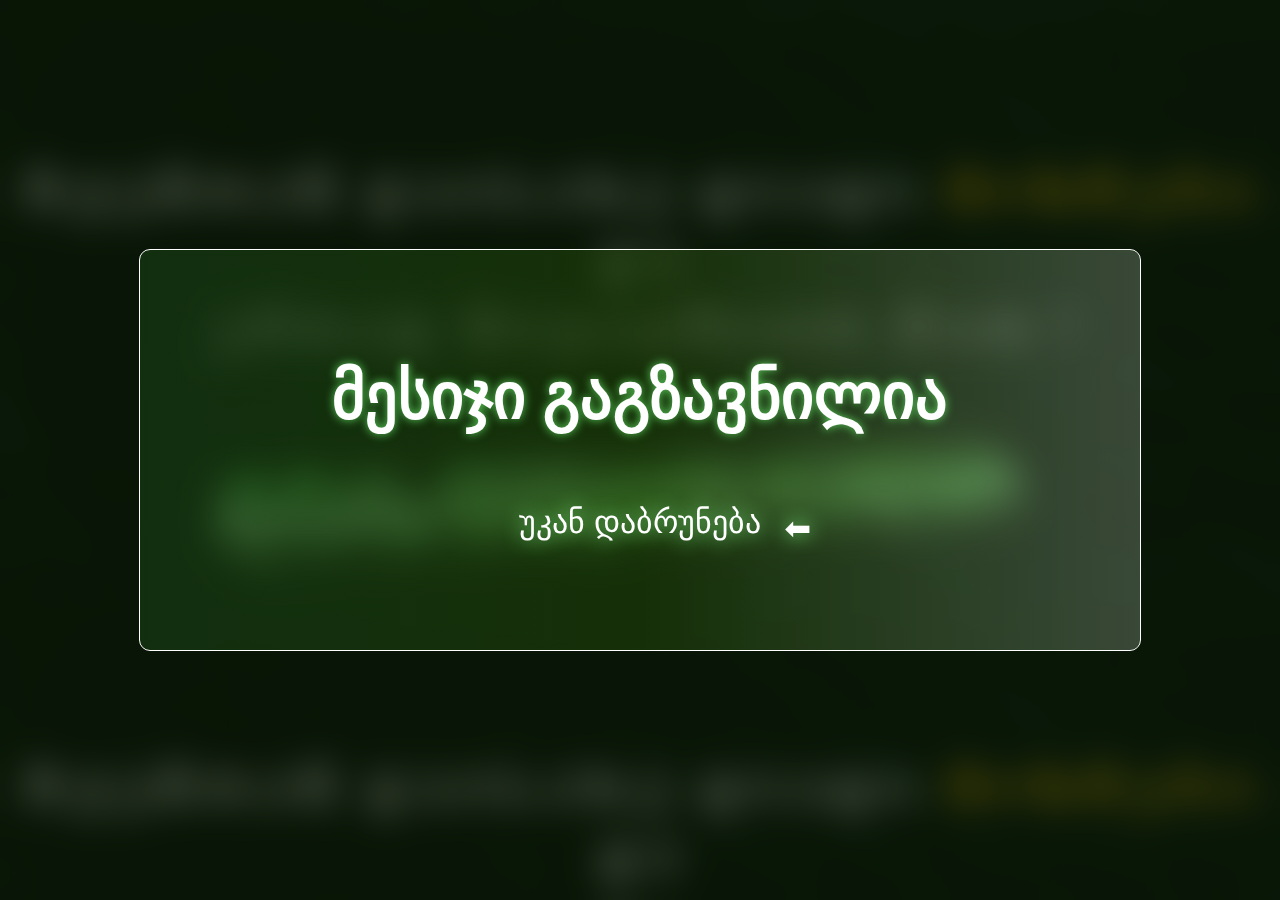
<file: next.html>
<!DOCTYPE html>
<html lang="en">
<head>
    <meta charset="UTF-8">
    <meta http-equiv="X-UA-Compatible" content="IE=edge">
    <meta name="viewport" content="width=device-width, initial-scale=1.0">
    <link rel="icon" type="image/x-icon" href="/images/favicon.ico">
    <link rel="stylesheet" href="css/next.css">
    <title>გმდლობთ დაკავშირებისთვის</title>
</head>
<body>
    <div class="main-bg-cover"></div>

    <main class="home">
        <h1 class="next-txt">მესიჯი გაგზავნილია</h1>
        <a href="main.html">უკან დაბრუნება </a><span class="arrow">⬇</span>
    </main>
</body>
</html>
</file>
<file: css/next.css>
@import url("//cdn.web-fonts.ge/fonts/alk-rex-bold/css/alk-rex-bold.min.css");

/* GLOBAL STYLES*/

* {
    margin: 0;
    padding: 0;
    box-sizing: border-box;
    font-family: 'ALK Rex Bold', sans-serif;
    scroll-behavior: smooth;
}

body {
    font-size: 16px;
    height: 100vh;
    overflow-x: hidden;
    background-image: url(/images/goa-bg.jpg);
    background-size: contain;
    display: flex;
    justify-content: center;
    align-items: center;
    color: #fff;
}

.main-bg-cover {
    width: 100vw;
    height: 100vh;
    position: absolute;
    background: rgba(23, 39, 7, 0.41);
    box-shadow: 0 4px 30px rgba(0, 0, 0, 0.1);
    backdrop-filter: blur(18px);
    -webkit-backdrop-filter: blur(20.7px);
    z-index: -99;
}

.home {
    width: 1000px;
    height: 400px;
    border-radius: 10px;
    outline: 1px solid #fff;
    background: rgb(66,99,58);
    background: linear-gradient(90deg, rgba(66,99,58,0.3) 0%, rgba(27,73,25,0.5) 0%, rgba(34,73,10,0.5) 50%, rgba(168,189,168,0.3) 100%);
    display: flex;
    flex-direction: column;
    justify-content: center;
    align-items: center;
    position: relative;
}

h1 {
    font-size: 4rem;
    text-shadow: 0 0 10px rgb(93, 212, 94);
    transition: .5s;
    margin-bottom: 70px;
}

h1:hover {
    cursor: default;
    text-shadow: 0 0 30px rgb(66,99,58);
}

a {
    color: #fff;
    font-size: 2rem;
    text-shadow: 0 0 20px rgb(133, 255, 135);
    transition: .5s;
    text-decoration: none;
}

a:hover {
    text-shadow: 0 0 30px rgb(66,99,58);
}

span {
    transform: rotate(90deg);
    font-size: 2rem;
    text-shadow: 0 0 20px rgb(133, 255, 135);
    transition: .5s;
    position: absolute;
    bottom: 25.5%;
    right: 33%;
}

.arrow {
    animation: bounce 2s infinite;
}

@keyframes bounce {
    0%, 20%, 50%, 80%, 100% {
      transform: translateX(0) rotate(90deg);
    }
    40% {
      transform: translateX(30px) rotate(90deg);
    }
    60% {
      transform: translateX(15px) rotate(90deg);
    }
  }
</file>
